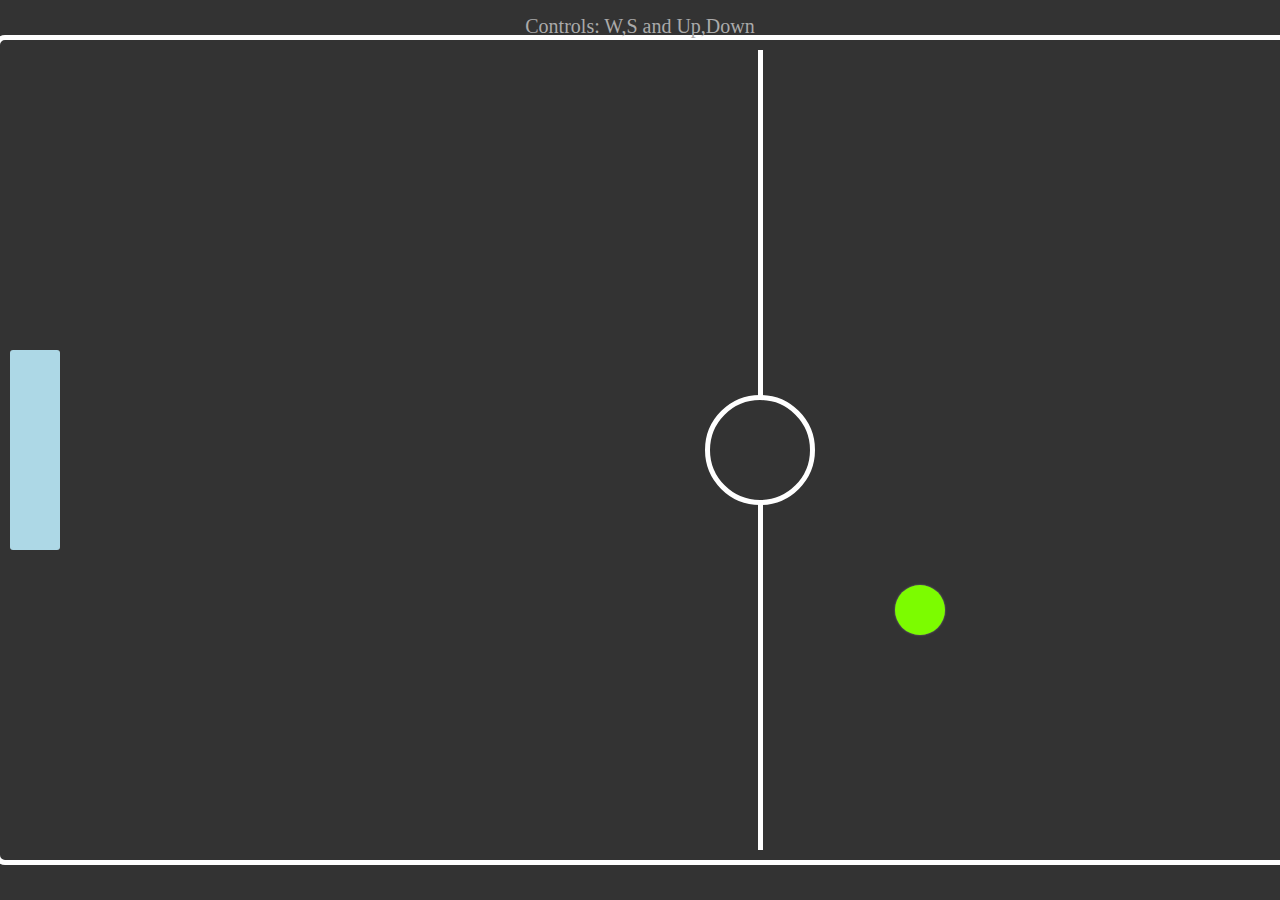
<file: index.html>
<!DOCTYPE html>
<html lang="en">
<head>
    <meta charset="UTF-8">
    <meta name="viewport" content="width=device-width, initial-scale=1.0">
    <title>Document</title>
    <link rel="stylesheet" href="./styles.css">
</head>
<body>
    <div class="box">
        <div class="bar" id="bobBar"> </div>
        <div class="bar" id="aliceBar"> </div>
        <div id="ball"> </div>
        <!-- Extras -->
        <div id="mid-line"></div>
        <div id="mid-circle"></div>
        <div id="celebration"></div>
    </div>
    <p id="instructions"></p>
    
    <script src="./script.js"></script>
</body>
</html>
</file>
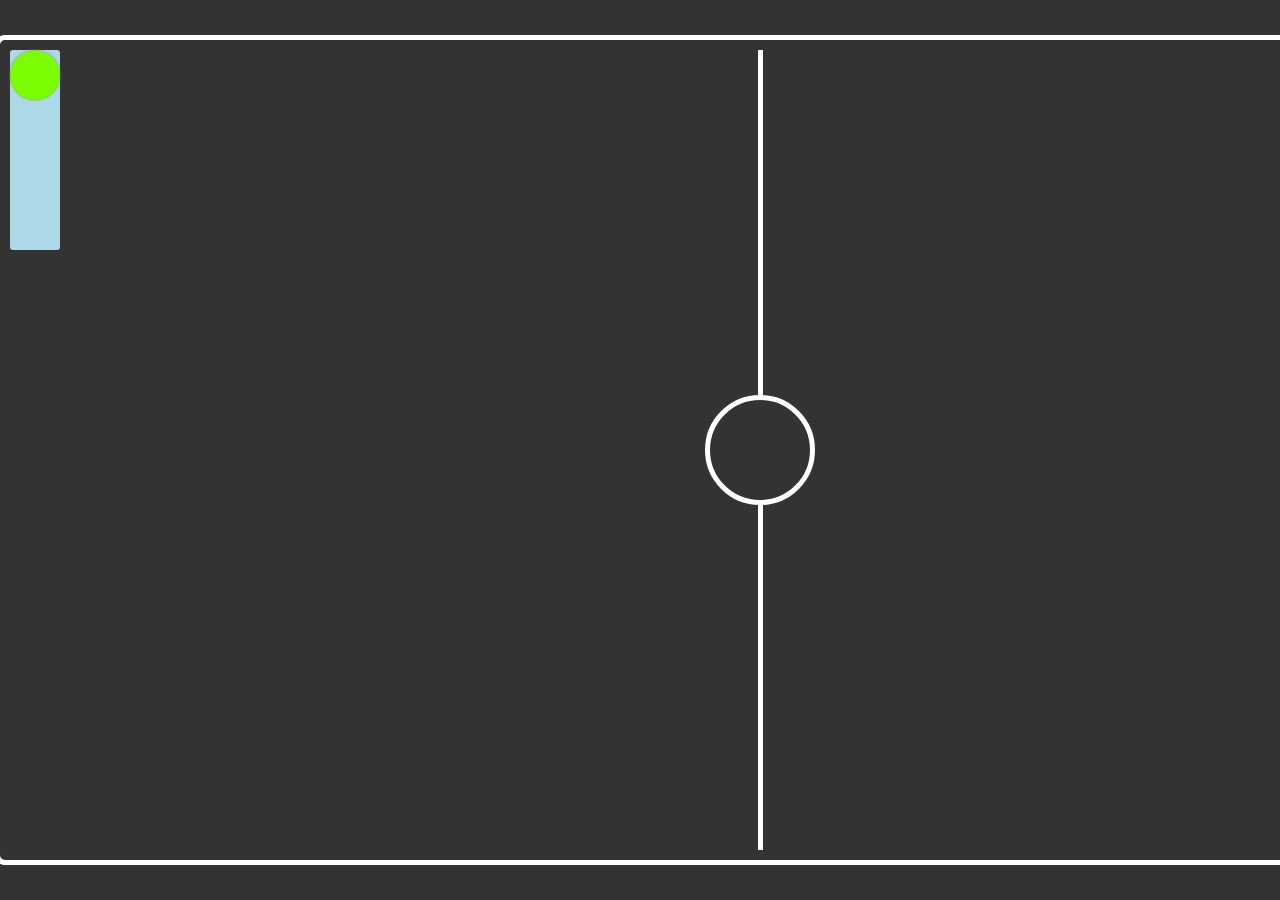
<file: pingpong.html>
<!DOCTYPE html>
<html lang="en">
<head>
    <meta charset="UTF-8">
    <meta name="viewport" content="width=device-width, initial-scale=1.0">
    <title>Document</title>
    <link rel="stylesheet" href="./styles.css">
</head>
<body>
    <div class="box">
        <div class="bar" id="bobBar"> </div>
        <div class="bar" id="aliceBar"> </div>
        <div id="ball"> </div>
        <!-- Extras -->
        <div id="mid-line"></div>
        <div id="mid-circle"></div>
        <div id="celebration"></div>
    </div>
    
    <script src="./script.js"></script>
</body>
</html>
</file>
<file: styles.css>
body{
    margin: 0;
    padding: 0;
    background-color: #333;
    height: 100vh;
    width: 100vw;
}

.box {
    outline: 5px solid white;
    border: 10px solid #333;
    border-radius: 5px;
    background-color: #333;
    width: 1500px;
    height: 800px;
    position: absolute;
    top: 0;
    bottom: 0;
    left: 0;
    right: 0;
    margin: auto;
    z-index: -3;
}

.bar{
    height: 200px;
    width: 50px;
    position: absolute;
    border-radius: 3px;
}

#bobBar{
    background-color: lightblue;
    left: 0;
}

#aliceBar{
    background-color: lightpink;
    right: 0;
}

#ball {
    background-color: lawngreen;
    border-radius: 100%;
    position: absolute;
    height: 50px;
    width: 50px;
    box-shadow: 0 0 2px gray;
}

#mid-line{
    background-color: white;
    width: 5px;
    height: 100%;
    position: absolute;
    z-index: -2;
    left: 0;
    right: 0;
    margin: auto;
}

#mid-circle {
    background-color: #333;
    border: 5px solid white;
    border-radius: 100%;
    position: absolute;
    height: 100px;
    width: 100px;
    top: 0;
    bottom: 0;
    left: 0;
    right: 0;
    margin: auto;
    z-index: -1;
}

#celebration {
    color: white;
    height: 100%;
    width: 100%;
    font-family: sans-serif;
    font-size: 200px;
    transition: ease-in-out;
    position: absolute;
    top: 0;
    bottom: 0;
    left: 0;
    right: 0;
    margin: auto;
    z-index: 100;
    text-align: center;
    line-height: 800px;
    text-shadow: 5px 5px 25px black;
    opacity: 0;
}

#instructions {
    color: #aaa;
    font-size: 20px;
    text-align: center;
    position: absolute;
    left: 0;
    right: 0;
    margin: auto;
    top: 15px;
}
</file>
